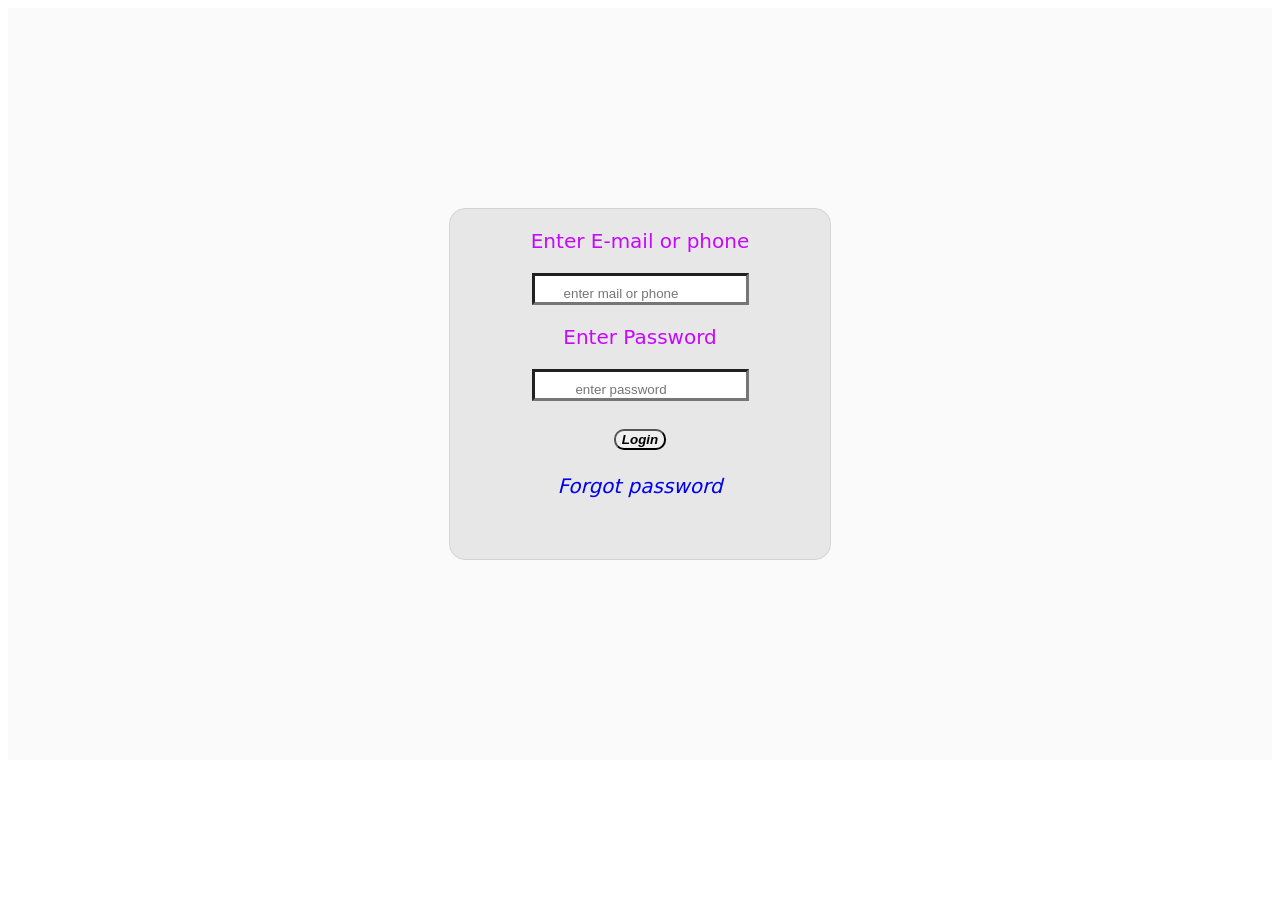
<file: log.html>
<!DOCTYPE html>

<html oncontextmenu="return false">

    <head>

        <title>login</title>

        <link rel="stylesheet" href="logc.css">

    </head>

   

    <body ondragstart="return false;"ondrop="return false;">

        <div class="flexbox">

            <div class="in">

        <p>Enter E-mail or phone</p>

        <input type="email/tel" name="mail" placeholder="enter mail or phone"/><br>

    <p>Enter Password</p>

        <input type="password" name="pswd" placeholder="enter password"/><br><br>

           

        <div class="msd"><a href="LEARN.HTML"><button type="submit"><strong><em>Login</em></strong></button></a></div><br>

        <div class="xy"><a href="#" target="_blank"><em>Forgot password</em></a></div>

    </div>

 

   

    </body>

</html>
</file>
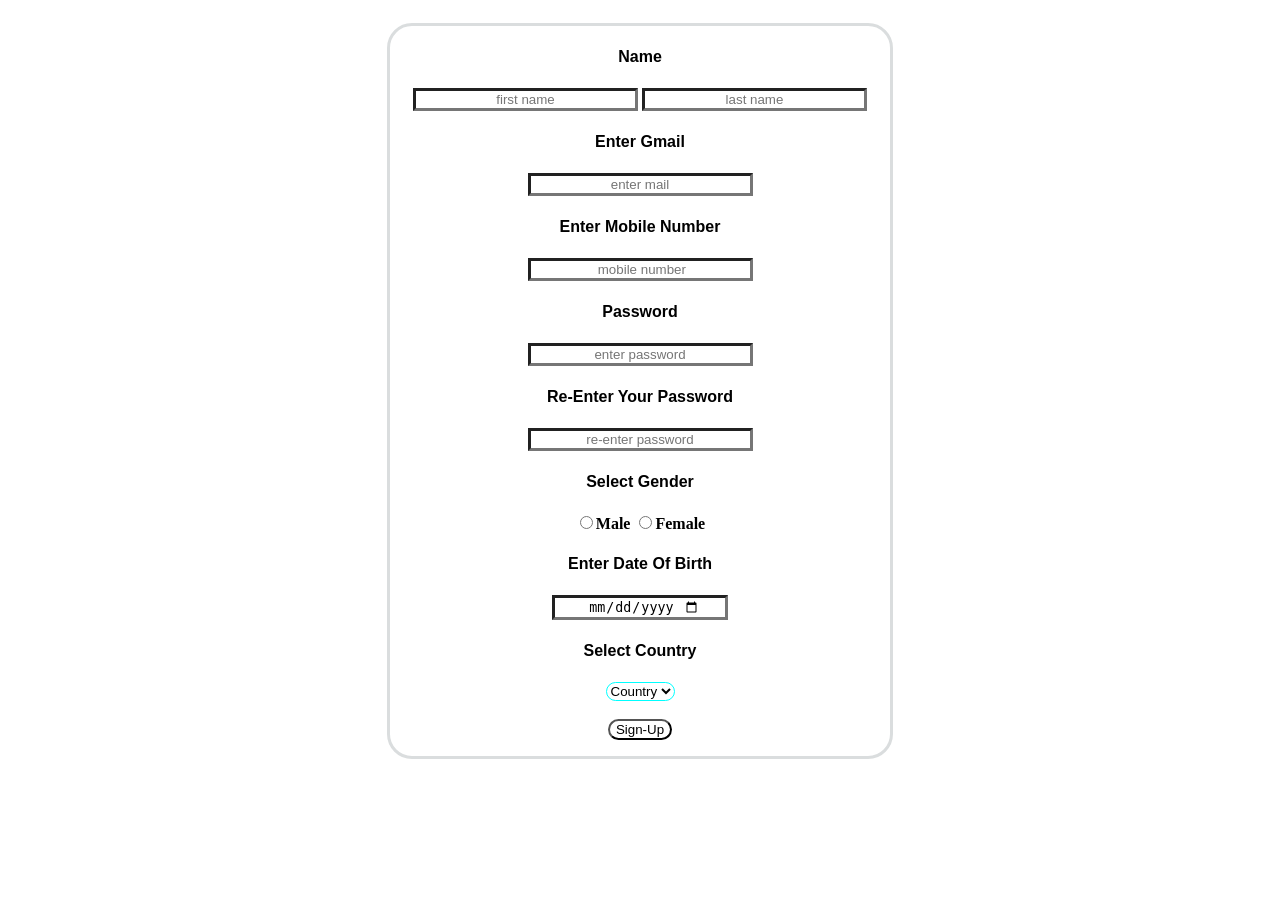
<file: sig.html>
<!DOCTYPE html>

<html oncontextmenu="return false">

    <head>

    <title>sign-up</title>

    <link rel="stylesheet" href="sigc.css">

    </head>

    <body ondragstart="return false;"ondrop="return false;">
       

        <div class="won">

       <div class="diz">

      <form action="" method="post" target="_blank">

           <strong> <p>Name</P>

            <input type="text" placeholder="first name" name="uname"/>  <input type="text" placeholder="last name" name="uname"/><br>

            <p>Enter Gmail</p>

            <input type="email" placeholder="enter mail" name="mail"/><br>

            <p>Enter Mobile Number</p>

            <input type="tel" placeholder=" mobile number" name="phn"/>

            <p>Password</p>

            <input type="password" placeholder="enter password" name="pswd"/><br>

            <p>Re-Enter Your Password</p>

            <input type="password" placeholder="re-enter password"name="pswd"/><br>

            <p>Select Gender</p>

            <input type="radio" value="M" name="gender"/>Male

            <input type="radio" value="F" name="gender"/>Female

            <br>

            <p>Enter Date Of Birth</p>

            <input type="date" placeholder="enter dob" name="dob"/><br>

            <p>Select Country</p>

            <select name="cntry">

                <option>Country </option>

                <option>india</option>

                <option>usa</option>

                <option>uk</option>

                <option>russia</option>

            </select>

            <br><br>

            <button type="submit">

                 Sign-Up</a>

            </button>
           </strong>
        </form>

    </div>

</div>

 

    </body>

</html>
</file>
<file: logc.css>
.in {

    background-color: #e7e7e7;

   color: rgb(200, 8, 253);

    font-size:20px ;

    border: 1px solid lightgray;

    border-radius: 16px;

    width: 380px;

    height: 350px;

 

    margin: 200px 100px;

    font-family: system-ui, -apple-system, BlinkMacSystemFont, 'Segoe UI', Roboto, Oxygen, Ubuntu, Cantarell, 'Open Sans', 'Helvetica Neue', sans-serif;

    transition: 0.6s;

    text-align: center;

   

}

input{

    text-align: center;

padding-top: 10px;

    padding-right: 40px;

    border-width: 3px;

   

   

}

.msd button{


    border-radius: 10px;

    color: rgb(0, 0, 0);

    text-align: center;

    cursor: pointer;

    border-color: rgb(0, 0, 0);

}

a{

      text-decoration: none;

      border-radius: 14px;

  margin-bottom: 10%;

  line-height: 1px;

  padding: 1px 30px;

}

 button:hover{

    background-color:rgb(123, 123, 123);

   

    padding-block: 2px;

}

.xy button em{

   

    line-height: 5px;

 }

 .hi{

    line-height: 10px;

 }

 .flexbox{

    display: flex;

    justify-content:center;

    flex-wrap: wrap;

    background-color: #fafafa;

   

 }
</file>
<file: sigc.css>
p{
    
    line-height: 30px;

    font-family: Verdana, Geneva, Tahoma, sans-serif;

color:rgb(0, 0, 0);

}

.diz{
    

   border-style: solid;

   width: 500px;

   height: 730px;

   margin: 15px;

   text-align: center;

   border-color: rgb(218, 221, 222);

   border-radius: 25px;

   position: fixed;

 

}

input{

    text-align: center;

    padding: 1px 25px;

    border-width: 3px;

}

select{

    border-color: aqua;

    border-radius: 15px;

    background-color:white;

 

}

button,a{
    text-decoration: none;
    color: black;

    border-radius: 15px;

    background-color: white;

    border-color: rgb(0, 0, 0);

}

button:hover{

    background-color: rgb(200, 196, 196);

}

.won{

    display: flex;

    justify-content: center;

    flex-wrap: wrap;

}
</file>
